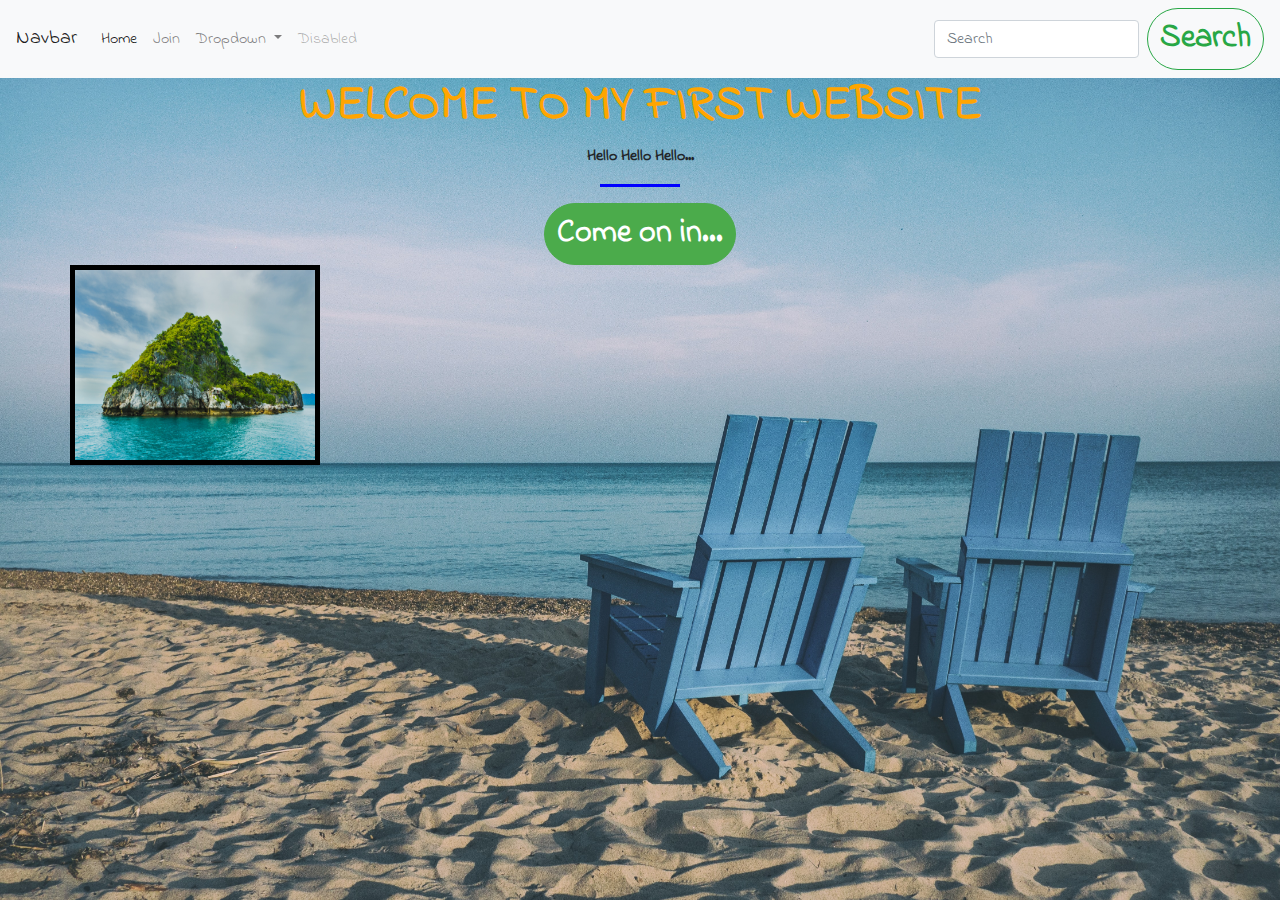
<file: index.html>
<!DOCTYPE html>
<html>
<head>
	<title>Vince's Site</title>

	<!-- Required meta tags -->
    <meta charset="utf-8">
    <meta name="viewport" content="width=device-width, initial-scale=1, shrink-to-fit=no">

    <!--Google fonts -->
    <link href="https://fonts.googleapis.com/css2?family=Indie+Flower&display=swap" rel="stylesheet">

    <!-- Bootstrap CSS -->
	<link rel="stylesheet" href="https://stackpath.bootstrapcdn.com/bootstrap/4.4.1/css/bootstrap.min.css" integrity="sha384-Vkoo8x4CGsO3+Hhxv8T/Q5PaXtkKtu6ug5TOeNV6gBiFeWPGFN9MuhOf23Q9Ifjh" crossorigin="anonymous">

	<!-- Animate CSS -->
	<link rel="stylesheet" href="https://cdnjs.cloudflare.com/ajax/libs/animate.css/4.0.0/animate.min.css" >

	<!-- Your own stylesheet -->
	<link rel="stylesheet" type="text/css" href="style.css">
	</head>
<body>
	<!--installed Nav bar feature-->
	<nav class="navbar navbar-expand-lg navbar-light bg-light">
	  <a class="navbar-brand" href="#">Navbar</a>
	  <button class="navbar-toggler" type="button" data-toggle="collapse" data-target="#navbarSupportedContent" aria-controls="navbarSupportedContent" aria-expanded="false" aria-label="Toggle navigation">
	    <span class="navbar-toggler-icon"></span>
	  </button>

	  <div class="collapse navbar-collapse" id="navbarSupportedContent">
	    <ul class="navbar-nav mr-auto">
	      <li class="nav-item active">
	        <a class="nav-link" href="index.html">Home <span class="sr-only">(current)</span></a>
	      </li>
	      <li class="nav-item">
	        <a class="nav-link" href="https://mailchi.mp/6f83841a40ef/myfirstwebsite"> Join</a>
	      </li>
	      <li class="nav-item dropdown">
	        <a class="nav-link dropdown-toggle" href="#" id="navbarDropdown" role="button" data-toggle="dropdown" aria-haspopup="true" aria-expanded="false">
	          Dropdown
	        </a>
	        <div class="dropdown-menu" aria-labelledby="navbarDropdown">
	          <a class="dropdown-item" href="inside.html"> Next Page </a>
	          <a class="dropdown-item" href="#">TBD</a>
	          <div class="dropdown-divider"></div>
	          <a class="dropdown-item" href="#">Not Sure Yet</a>
	        </div>
	      </li>
	      <li class="nav-item">
	        <a class="nav-link disabled" href="#" tabindex="-1" aria-disabled="true">Disabled</a>
	      </li>
	    </ul>
	    <form class="form-inline my-2 my-lg-0">
	      <input class="form-control mr-sm-2" type="search" placeholder="Search" aria-label="Search">
	      <button class="btn btn-outline-success my-2 my-sm-0" type="submit">Search</button>
	    </form>
	  </div>
	</nav>

<!-- Working on site content -->
	<div class="container">
		<div class="row">
			<header class="text-center col-12">
				<h1 class="text-uppercase"> <strong>Welcome to my first website </strong></h1>
			</header>
			<section class="text-center col-12">
				<p class="animate__animated animate__rubberBand"> <strong>Hello Hello Hello...</strong></p>
				<hr>
				<a href="inside.html">
				<button class="btn btn-primary"> Come on in...</button>
			</section>
			<section>
				<img class="animate__animated animate__bounceInUp" src="island.jpg" height="200px" width="250px">
			</section>
		</div>
	</div>

	<!-- JavaScrip files included-->
	<script src="https://code.jquery.com/jquery-3.4.1.slim.min.js" integrity="sha384-J6qa4849blE2+poT4WnyKhv5vZF5SrPo0iEjwBvKU7imGFAV0wwj1yYfoRSJoZ+n" crossorigin="anonymous"></script>
    <script src="https://cdn.jsdelivr.net/npm/popper.js@1.16.0/dist/umd/popper.min.js" integrity="sha384-Q6E9RHvbIyZFJoft+2mJbHaEWldlvI9IOYy5n3zV9zzTtmI3UksdQRVvoxMfooAo" crossorigin="anonymous"></script>
    <script src="https://stackpath.bootstrapcdn.com/bootstrap/4.4.1/js/bootstrap.min.js" integrity="sha384-wfSDF2E50Y2D1uUdj0O3uMBJnjuUD4Ih7YwaYd1iqfktj0Uod8GCExl3Og8ifwB6" crossorigin="anonymous"></script>
</body>
</html>
</file>
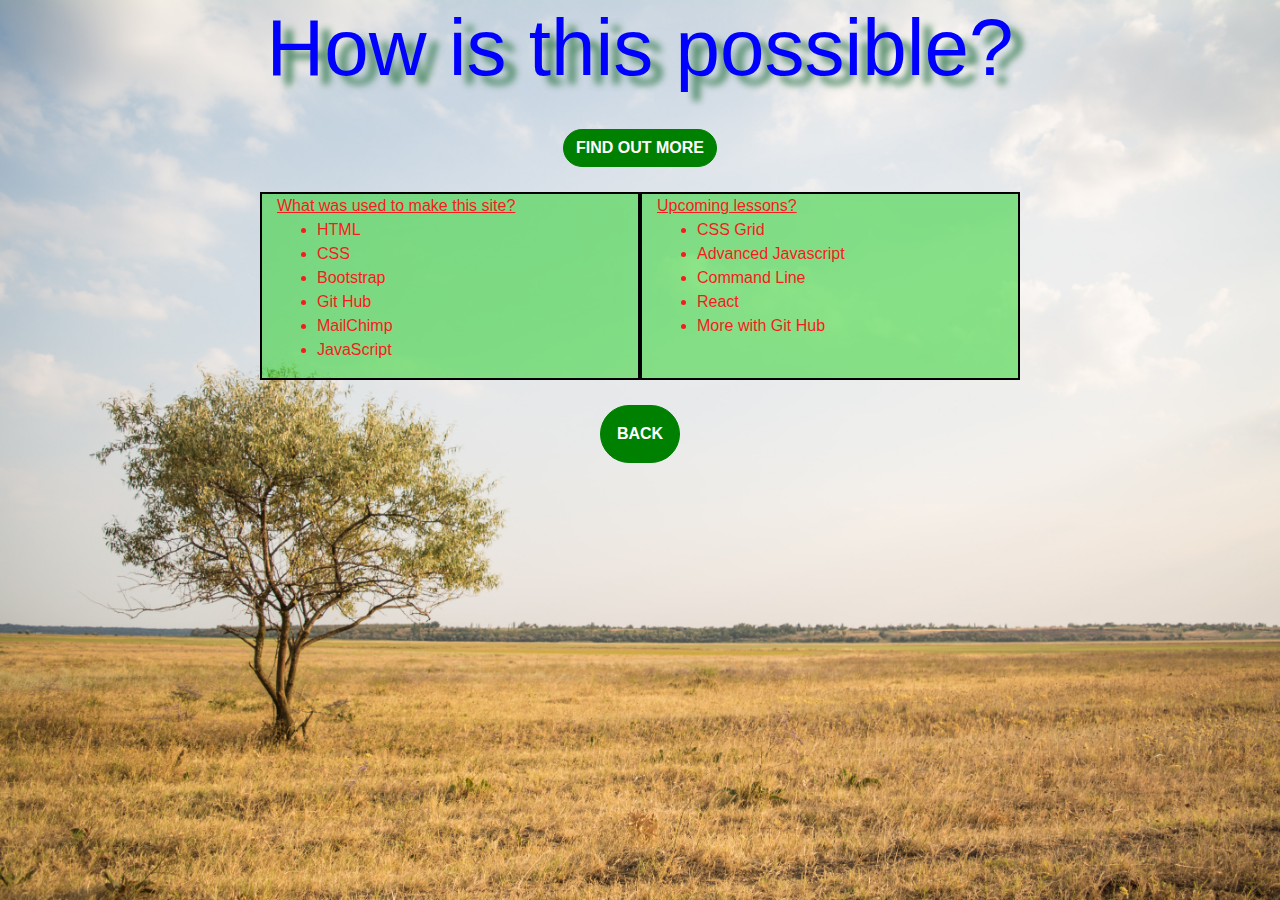
<file: inside.html>
<!DOCTYPE html>
<html>
<head>
	<title> The Inside</title>

	<!-- Required meta tags -->
    <meta charset="utf-8">
    <meta name="viewport" content="width=device-width, initial-scale=1, shrink-to-fit=no">

     <!-- Bootstrap CSS -->
	<link rel="stylesheet" href="https://stackpath.bootstrapcdn.com/bootstrap/4.4.1/css/bootstrap.min.css" integrity="sha384-Vkoo8x4CGsO3+Hhxv8T/Q5PaXtkKtu6ug5TOeNV6gBiFeWPGFN9MuhOf23Q9Ifjh" crossorigin="anonymous">

	<!-- Animate CSS -->
	<link rel="stylesheet" href="https://cdnjs.cloudflare.com/ajax/libs/animate.css/4.0.0/animate.min.css" >

	<!--link style sheet 2-->
	<link rel="stylesheet" type="text/css" href="style2.css">
</head>
<body>
	<!--Header section-->
	<div class="container d flex align-items-center h-100">
		<div class="row justify-content-center">	
			<header class="text-center">
				<h1>How is this possible?</h1>
			</header>
			<div class="buffer col-12">
   	 		</div>
			<div class="text-center col-12">
				<a href="https://mailchi.mp/6f83841a40ef/myfirstwebsite">
				<button class="btn btn-primary btn-chg"> Find out more </button>
				</a>
			</div>
			<div class="buffer col-12">
   	 		</div>
		<!-- this is the content section-->
		    <div class="animate__animated animate__fadeInLeftBig col col-sm-4 col-md-4 col-lg-4 col-list">
		      <span> What was used to make this site? </span>
		      <ul>
		      	<li> HTML </li>
	      		<li> CSS</li>
	      		<li> Bootstrap</li>
	      		<li> Git Hub</li>
	      		<li> MailChimp</li>
	      		<li> JavaScript</li>
		      </ul>
		    </div>
		    <div class="animate__animated animate__fadeInRightBig col col-sm-4 col-md-4 col-lg-4 col-list">
		      <span> Upcoming lessons? </span>
		      <ul>
		      	<li> CSS Grid</li>
		      	<li> Advanced Javascript</li>
		      	<li> Command Line</li>
		      	<li> React</li>
		      	<li> More with Git Hub</li>
		      </ul>
		    </div>
   	 		<div class="buffer col-12">
   	 		</div>
   	 		<a href="index.html">
   	 			<button class="btn btn-primary btn-two"> Back </button>
   	 		</a>
	</div>    

	<!-- JavaScrip files included-->
	<script src="https://code.jquery.com/jquery-3.4.1.slim.min.js" integrity="sha384-J6qa4849blE2+poT4WnyKhv5vZF5SrPo0iEjwBvKU7imGFAV0wwj1yYfoRSJoZ+n" crossorigin="anonymous"></script>
    <script src="https://cdn.jsdelivr.net/npm/popper.js@1.16.0/dist/umd/popper.min.js" integrity="sha384-Q6E9RHvbIyZFJoft+2mJbHaEWldlvI9IOYy5n3zV9zzTtmI3UksdQRVvoxMfooAo" crossorigin="anonymous"></script>
    <script src="https://stackpath.bootstrapcdn.com/bootstrap/4.4.1/js/bootstrap.min.js" integrity="sha384-wfSDF2E50Y2D1uUdj0O3uMBJnjuUD4Ih7YwaYd1iqfktj0Uod8GCExl3Og8ifwB6" crossorigin="anonymous"></script>
</body>
</html>
</file>
<file: style.css>
body, html {
	width: 100%;
	height:	100%;
	font-family: 'Indie Flower', cursive;
	background: url(beachscene.jpg) no-repeat center center fixed;
	background-size: cover;
}

h1	{
	font-size: 3rem;
	color: orange;
}

hr {
	border-color: blue;
	border-width: 3px;
	max-width: 80px;
}

.buffer {
	height: 5rem;
}

.btn {
	border-radius: 250px;
	font-weight: 700;
	font-size: 2em;
}

.btn-primary {
	background-color: #4BAB4B;
	border-color: #4BAB4B;
}

.btn-primary:hover {
	background-color: #6FCD6F;
	border-color: #6FCD6F;
	border-width: 4px;
}
img {
	border: 5px solid black;
	animation-delay: 1s;
}
img:hover {
	border: 10px dotted black;
}
</file>
<file: style2.css>
body,
html {
	height: 100%;
	width: 100%;
	background: url(farmpic.jpg) no-repeat center center fixed;
	background-size: cover;
}


h1 {
	color: blue;
	font-size: 5rem;
	text-shadow: 12px 9px 7px #4f8b68;
}

.brn-chg {
	padding: 1rem 2rem;
}

.btn {
	font-weight: 700;
	border-radius: 200px;
	text-transform: uppercase;
}
.btn-primary {
	background-color: green;
	border-color: green;
}

.btn-primary:hover {
	background-color: orange;
	border-color: orange;
}

.col{
	border: 2px solid black;
}

.col-list {
	color: #f81b1b;
	font-weight: 500;
	background-color: #1ed21e80;
	animation-delay: 1s;
}

span {
	text-decoration: underline;
}

.buffer {
	height: 25px;
}
.btn-two {
	padding: 1rem 1rem;
}
</file>
